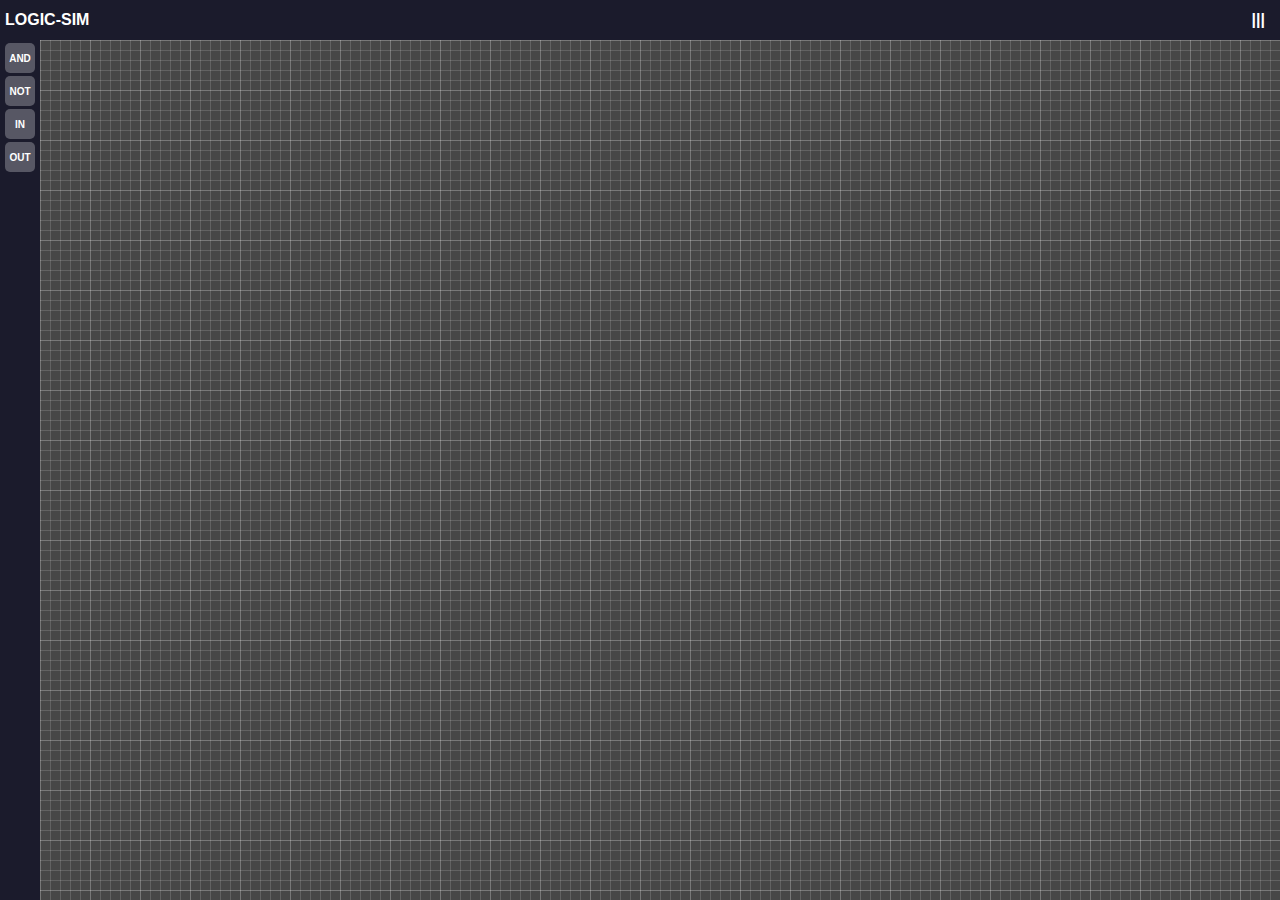
<file: v2/index.html>
<html lang="en">

<head>
    <meta charset="UTF-8">
    <meta name="viewport" content="width=device-width, initial-scale=1.0">
    <title>Document</title>
    <link rel="stylesheet" href="index.css">
    <script type="module" src="/v2/script/index.js" defer></script>
</head>

<body>
    
    <header>
        <p>LOGIC-SIM</p>
        <div class="menu" >
            |||
        </div>
    </header>
    <nav class="menu-items">
        <div class="newfile">New File</div>
        <div class="saveas">Save As</div>
        <div class="library">Library</div>
    </nav>
    <section class="canvas-sidebar-container">
        <aside class="sidebar">
            <div id="and" class="box" name="AND">AND</div>
            <div id="not" class="box" name="NOT">NOT</div>
            <div id="in" class="box" name="INPUT">IN</div>
            <div id="out" class="box" name="OUTPUT">OUT</div>
        </aside>
        <canvas id="canvas" tabindex="1"></canvas>
    </section>
    <aside class="floating-sidebar">
        <div class="floating-sidebar-header">
            <h1>Library</h1>
            <img class="cancel" src="./assets/cancel.png" alt="">
        </div>
        <div class="library-container">

        </div>
    </aside>
</body>

</html>
</file>
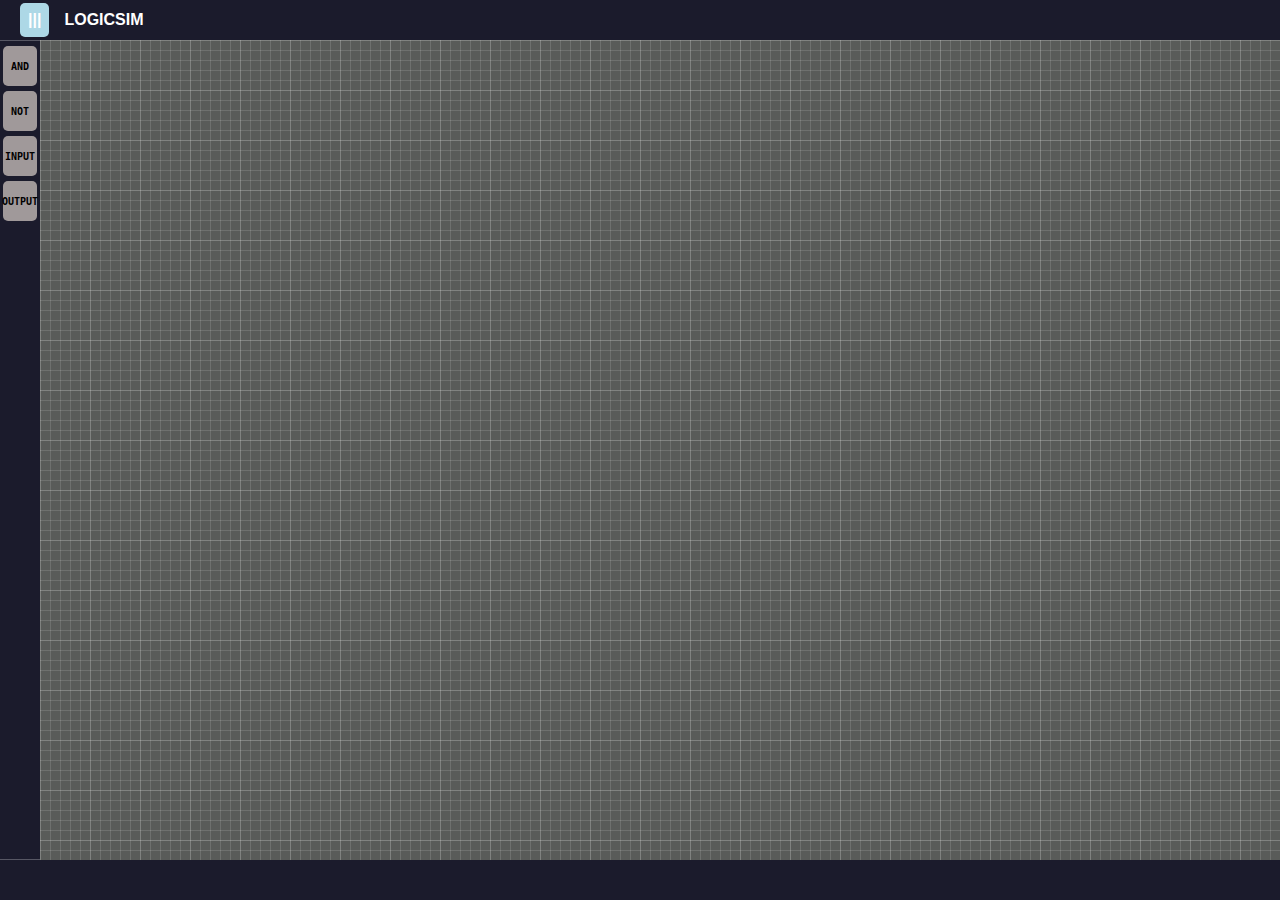
<file: logicsim.html>
<html lang="en">

<head>
    <meta charset="UTF-8">
    <meta name="viewport" content="width=device-width, initial-scale=1.0">
    <link rel="stylesheet" href="logicsim.css">
    <!-- <script src="logicsim.js" defer></script> -->
    <script src="logicsimm.js" defer></script>
    <title>Document</title>
</head>

<body>
    <header>
        <div class="menu">
            |||
        </div>
        LOGICSIM
    </header>
    <div class="menu-list">
        <div>New File</div>
        <div>Save As</div>
    </div>
    <div class="pop-up">
        <div>DELETE</div>
        <div>INSPECT</div>
    </div>
    <section>
        <aside>
            <div class="box">AND</div>
            <div class="box">NOT</div>
            <div class="box">INPUT</div>
            <div class="box">OUTPUT</div>
        </aside>
        <canvas id="canvas" tabindex="1"></canvas>
    </section>
    <footer>

    </footer>
</body>

</html>
</file>
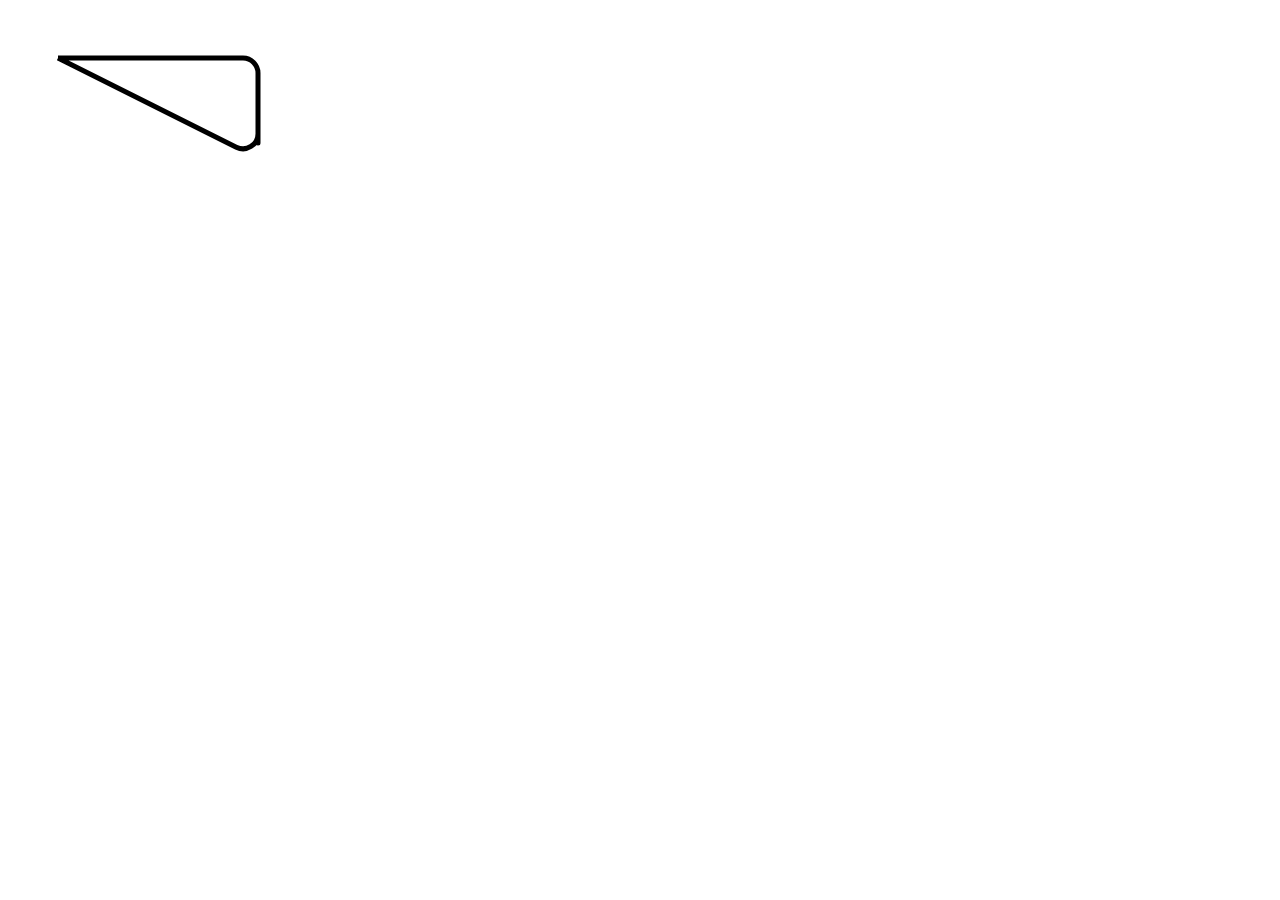
<file: test.html>
<html lang="en">

<head>
    <meta charset="UTF-8">
    <meta name="viewport" content="width=device-width, initial-scale=1.0">
    <title>Document</title>
</head>

<body>
    <canvas width="400" height="400">

    </canvas>
</body>
<script>
    //[x:50 y:50][250 50][250 300] 50 30
    const radius = 15;

    class CustomArray extends Array {
        add(array) {
            return new CustomArray(this[0] + array[0], this[1] + array[1]);
        }
        minus(array) {
            return new CustomArray(this[0] - array[0], this[1] - array[1]);
        }
        divideBy(num) {
            return new CustomArray(this[0] / num, this[1] / num);
        }
        multiplyBy(num) {
            return new CustomArray(this[0] * num, this[1] * num);
        }
        vecLength = () => {
            return Math.sqrt(this[0] ** 2 + this[1] ** 2);
        };
    }

    class Vector2 extends Array {
        vecLength() {
            const [p1, p2] = this.map(p => new CustomArray(...p));
            return Math.sqrt((p2[0] - p1[0]) ** 2 + (p2[1] - p1[1]) ** 2);
        }
        normalise() {
            const [p1, p2] = this.map(p => new CustomArray(...p));
            const direction = p2.minus(p1);
            return direction.divideBy(this.vecLength());
        }
    }

    function calculateAngle(p0, p1, p2) {
        // Create vectors using your existing classes
        const v1 = new CustomArray(...p1).minus(new CustomArray(...p0)); // Vector from p0 to p1
        const v2 = new CustomArray(...p2).minus(new CustomArray(...p1)); // Vector from p1 to p2
        console.log(v1, v2, 0);
        
        // Calculate dot product
        const dotProduct = v1[0] * v2[0] + v1[1] * v2[1];
        console.log(dotProduct, 1);
        
        // Calculate magnitudes
        const magnitude1 = v1.vecLength();
        const magnitude2 = v2.vecLength();
        console.log(magnitude1,magnitude2, 2);
        

        // Calculate angle in radians
        const angleRadians = Math.acos(dotProduct / (magnitude1 * magnitude2));

        // Convert to degrees (optional)
        const angleDegrees = angleRadians * (180 / Math.PI);

        return angleDegrees; // Return angle in degrees
    }

    const points = [
        [50, 50],
        [250, 50],
        [250, 150],
        [50, 50]
    ];

    const canvas = document.querySelector('canvas');
    const ctx = canvas.getContext('2d');
    ctx.strokeStyle = 'black';
    ctx.lineWidth = 5;
    ctx.lineJoin = 'round';

    ctx.beginPath();

    // Start at first point
    ctx.moveTo(...points[0]);

    for (let i = 0; i < points.length - 2; i++) {
        const p0 = points[i];
        const p1 = points[i + 1];
        const p2 = points[i + 2];

        const v1 = new Vector2(p0, p1);
        const v2 = new Vector2(p1, p2);

        const dir1 = v1.normalise().multiplyBy(v1.vecLength() - radius);
        
        const dir2 = v2.normalise().multiplyBy(v2.vecLength() - radius);

        const p1Start = new CustomArray(...p0).add(dir1); // Point to stop before corner
        const p1End = new CustomArray(...p2).minus(dir2); // Point to resume after corner

        ctx.lineTo(...p1Start);
        ctx.arcTo(...p1, ...p1End, radius);
    }

    // Final point
    ctx.lineTo(...points[points.length - 1]);

    ctx.stroke();

    // ctx.fillStyle = 'blue'
    // ctx.beginPath()
    // ctx.arc(reducedCoord[0], reducedCoord[1], 5, 0, Math.PI * 2)
    // ctx.fill()
    // ctx.beginPath()
    // ctx.arc(...coord[1], 5, 0, Math.PI * 2)
    // ctx.fill()
    // ctx.beginPath()
    // ctx.arc(reducedCoord2[0], reducedCoord2[1], 5, 0, Math.PI * 2)
    // ctx.fill()
    // ctx.beginPath()
    // ctx.arc(reducedCoord3[0], reducedCoord3[1], 5, 0, Math.PI * 2)
    // ctx.fill()
    // ctx.beginPath()
    // ctx.arc(reducedCoord4[0], reducedCoord4[1], 5, 0, Math.PI * 2)
    // ctx.fill()
</script>

</html>
</file>
<file: v2/index.css>
:root {
    --header-h: 40px;
    --side-bar: 40px;
}

* {
    padding: 0;
    margin: 0;
    box-sizing: border-box;
    -webkit-user-select: none;
    user-select: none;
}

body {
    max-width: 100vw;
    height: 100vh;
    background-color: rgb(71, 71, 71);
    --c: #58c;
    --b: rgba(255, 255, 255, 0.267);
    --t: rgba(255, 255, 255, 0.144);
    --n: transparent;
}

body {
    position: relative;
    background-image:
        linear-gradient(0deg,
            var(--n) 0%, var(--n) 9px,
            var(--b) 9px, var(--b) 10px, var(--n) 10px, var(--n) 19px,
            var(--t) 19px, var(--t) 20px, var(--n) 20px, var(--n) 29px,
            var(--t) 29px, var(--t) 30px, var(--n) 30px, var(--n) 39px,
            var(--t) 39px, var(--t) 40px, var(--n) 40px, var(--n) 49px,
            var(--t) 49px, var(--t) 50px),
        linear-gradient(-90deg,
            var(--n) 0%, var(--n) 9px,
            var(--b) 9px, var(--b) 10px, var(--n) 10px, var(--n) 19px,
            var(--t) 19px, var(--t) 20px, var(--n) 20px, var(--n) 29px,
            var(--t) 29px, var(--t) 30px, var(--n) 30px, var(--n) 39px,
            var(--t) 39px, var(--t) 40px, var(--n) 40px, var(--n) 49px,
            var(--t) 49px, var(--t) 50px);
    background-size: 50px 50px;
}

header {
    width: 100%;
    height: var(--header-h);
    background-color: #1b1b2c;
    display: flex;
    position: relative;
    align-items: center;
    justify-content: space-between;
    padding: 5px;
    color: white;
    font-family: sans-serif;
    font-weight: bold;
}

.logo-container {
    height: 100%;
    width: 140px;
    display: flex;
    gap: 9px;
    align-items: center;
    padding: 0 0 0 3px;
}

.logo-container>img {
    width: 25px;
    height: 25px;
}

.inspect-tree {
    height: 100%;
    width: max-content;
    display: none;
    justify-content: center;
    gap: 5px;
    max-width: 80%;
}

.inspect-tree-content {
    display: flex;
    align-items: center;
    width: 90%;
    white-space: nowrap;
    overflow: hidden;
    text-overflow: ellipsis;
}

.inspect-tree-navigation {
    border: none;
    padding: 2px;
    border-radius: 1px;
}

.menu-items {
    width: 100%;
    display: none;
    align-items: center;
    justify-content: flex-end;
    gap: 10px;
    background-color: rgba(27, 27, 44, 0.784);
    font-family: sans-serif;
    padding: 5px;
    position: absolute;
    z-index: 5px;
}

.menu-items>div {
    cursor: pointer;
    padding: 5px;
    border-radius: 5px;
    color: white;
}

.menu-items>div:hover {
    background-color: rgba(69, 69, 149, 0.784);
}

.menu {
    cursor: pointer;
    padding: 5px 10px;
    border-radius: 5px;
}

.menu:hover {
    background-color: rgba(69, 69, 149, 0.784);
}

.canvas-sidebar-container {
    width: 100%;
    height: calc(100% - var(--header-h));
    display: flex;

}

.sidebar {
    width: var(--side-bar);
    height: 100%;
    background-color: rgb(27, 27, 44);
    display: flex;
    flex-direction: column;
    align-items: center;
    gap: 3px;
    padding-top: 3px;
}

.box {
    display: flex;
    justify-content: center;
    align-items: center;
    font-size: 10px;
    text-align: center;
    width: 30px;
    height: 30px;
    background-color: var(--b);
    border-radius: 5px;
    font-family: sans-serif;
    font-weight: bold;
    color: white;
    cursor: pointer;
}

.box:hover {
    background-color: rgba(69, 69, 149, 0.784);
}

#canvas {
    width: calc(100% - var(--side-bar));
    height: 100%;
}

.floating-sidebar {
    display: block;
    position: fixed;
    top: 0;
    right: 0;
    width: 150px;
    height: 100%;
    background-color: rgb(27, 27, 44);
    border-left: solid 1px var(--t);
    transform: translateX(100%);
    /* start hidden */
    transition: transform 0.3s ease-in-out;
    z-index: 100;
}

.toggle-sidebar {
    transform: translateX(0);
    /* slide into view */
}

.floating-sidebar-header {
    font-family: sans-serif;
    font-size: 11px;
    color: white;
    width: 100%;
    display: flex;
    justify-content: space-between;
    align-items: center;
    height: var(--header-h);
    padding: 10px;
    border-bottom: solid 1px var(--t);
}

.floating-sidebar-header>img {
    height: 25px;
    width: 25px;
    background-color: white;
    border-radius: 50%;
    cursor: pointer;
}

.library-container {
    width: 100%;
    height: calc(100% - var(--header-h));
    display: flex;
    flex-direction: column;
    gap: 5px;
    padding: 5px;
}

.chips {
    width: 100%;
    background-color: var(--b);
    display: flex;
    justify-content: space-between;
    align-items: center;
    height: 35px;
    border-radius: 2px;
    font-family: sans-serif;
    position: relative;
    color: white;
}

.chips>h3 {
    padding: 5px;
    white-space: nowrap;
    /* Prevent text from wrapping */
    overflow: hidden;
    /* Hide overflow */
    text-overflow: ellipsis;
    font-weight: normal;
}

.delete-button {
    display: none;
    position: absolute;
    background-color: transparent;
    right: 0;
    top: 0;
    height: 100%;
    width: 30px;
    border: none;
}

.delete-icon {
    height: 25px;
    width: 25px;
    background-color: white;
    border-radius: 50%;
    cursor: pointer;
}

.chips:hover .delete-button {
    display: block;
}

.edit-button {
    display: none;
    position: absolute;
    background-color: transparent;
    right: 30px;
    top: 0;
    height: 100%;
    width: 30px;
    border: none;
}

.edit-icon {
    height: 20px;
    width: 20px;
    background-color: white;
    border-radius: 5px;
    cursor: pointer;
}

.chips:hover .edit-button {
    display: block;
}


.context-menu {
    width: 150px;
    height: fit-content;
    position: absolute;
    background-color: rgb(27, 27, 44);
    display: none;
    flex-direction: column;
    gap: 5px;
    top: 20px;
    left: 20px;
    font-family: sans-serif;
    border: 1px solid var(--b);
    color: white;
    padding: 5px;
    border-radius: 0px 5px 5px 5px;
}

.context-menu>.context-menu-header {
    text-align: center;
}

.delete,
.inspect,
.color {
    padding: 5px;
    background-color: var(--b);
    border-radius: 3px;
}

.input {
    width: 100%;
    outline: 0;
    border: none;
}

.text,
.submit {
    position: relative;
    width: 100%;
}
</file>
<file: logicsim.css>
*{
    padding: 0;
    margin: 0;
    box-sizing: border-box;
}
body{
    width: 100vw;
    height: 100vh;
    background-color: rgb(71, 71, 71);
    --c: #58c;
    --b: rgba(255, 255, 255, 0.267);
    --t: rgba(255, 255, 255, 0.144);
    --n: transparent;
}

body{
    background-image:
            linear-gradient(0deg,
            var(--n) 0%, var(--n) 9px,
            var(--b) 9px, var(--b) 10px, var(--n) 10px, var(--n) 19px,
            var(--t) 19px, var(--t) 20px, var(--n) 20px, var(--n) 29px,
            var(--t) 29px, var(--t) 30px, var(--n) 30px, var(--n) 39px,
            var(--t) 39px, var(--t) 40px, var(--n) 40px, var(--n) 49px,
            var(--t) 49px, var(--t) 50px),
            linear-gradient(-90deg,
            var(--n) 0%, var(--n) 9px,
            var(--b) 9px, var(--b) 10px, var(--n) 10px, var(--n) 19px,
            var(--t) 19px, var(--t) 20px, var(--n) 20px, var(--n) 29px,
            var(--t) 29px, var(--t) 30px, var(--n) 30px, var(--n) 39px,
            var(--t) 39px, var(--t) 40px, var(--n) 40px, var(--n) 49px,
            var(--t) 49px, var(--t) 50px);
    background-size: 50px 50px;
}

header{
    width: 100%;
    height: 40px;
    background-color: rgb(27, 27, 44);
    display: flex;
    align-items: center;
    padding-left: 20px;
    color: white;
    font-family: sans-serif;
    font-weight: bold;
}
.menu{
    background-color: lightblue;
    margin-right: 15px;
    padding: 8px;
    border-radius: 5px;
    cursor: pointer;
}
.menu-list{
    display: none;
    position: absolute;
    background-color: grey;
    padding: 5px;
    cursor: pointer;
}
.menu-list > div{
    padding: 5px;
}
.menu-list > div:hover{
    background-color: aliceblue;
    border-radius: 5px;
}
aside{
    width: 40px;
    font-size: small;
    display: flex;
    flex-direction: column;
    align-items: center;
    height: 100% ;
    background-color: rgb(27, 27, 44);
    border-top: 1px solid var(--b);
    border-bottom: 1px solid var(--b);
}


.box{
    width: 85%;
    height: 40px;
    display: flex;
    border-radius: 5px;
    justify-content: center;
    align-items: center;
    background-color: rgba(163, 156, 156, 0.979);
    font-weight: bold;
    font-family: monospace;
    margin-top: 5px;
    cursor: pointer;
}

canvas{
    background-color: rgba(154, 165, 154, 0.212);
    /* width: calc(100% - 40px);
    height: 100%; */
}

section{
    height: calc(100% - 80px);
    width: 100%;
    display: flex;
}

footer{
    width: 100%;
    height: 40px;
    background-color: rgb(27, 27, 44);

}
.pop-up{
    width: 80px;
    height: 50px;
    position: absolute;
    background-color: grey;
    border-radius: 2px;
    display: none;
    flex-direction: column;
    align-items: center;
    justify-content: space-evenly;
    font-family: cursive;
    font-size: 12;
}
.pop-up > div{
    border: 2px solid lightgrey;
    width: 100%;
    text-align: center;
    -webkit-user-select: none;
    user-select: none;
    height: 50%;
}
.pop-up > div:hover{
    background-color: #58c;
    font-weight: bold;
}
</file>
